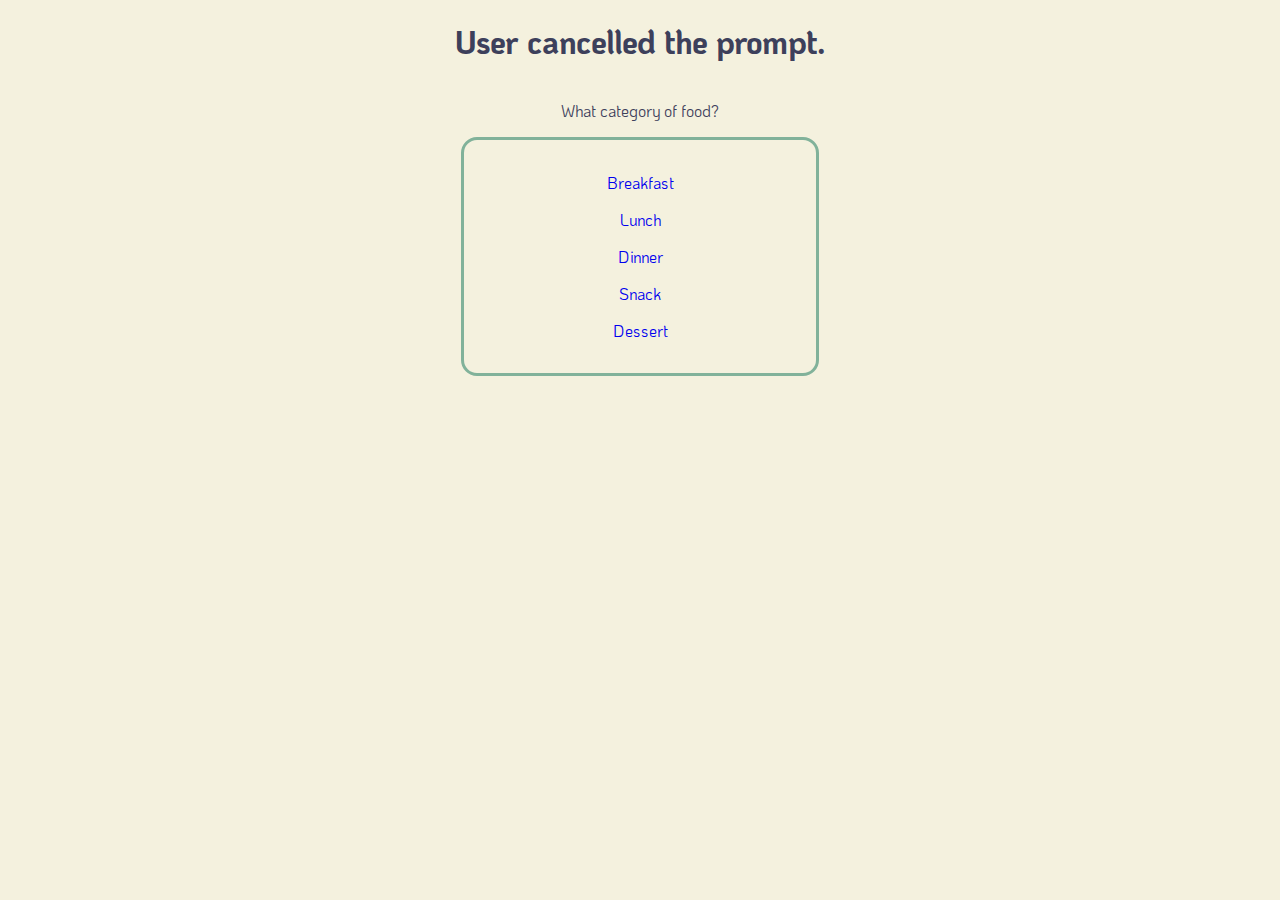
<file: index.html>
<!DOCTYPE html>
<html lang="en">
<head>
    <link rel="preconnect" href="https://fonts.gstatic.com">
    <link href="https://fonts.googleapis.com/css2?family=KoHo:wght@200;400&display=swap" rel="stylesheet">
    <link rel="stylesheet" href="styles.css">
    <meta charset="UTF-8">
    <meta http-equiv="X-UA-Compatible" content="IE=edge">
    <meta name="viewport" content="width=device-width, initial-scale=1.0">
    <title>Choose Your Food</title>
</head>
<body>
    <h1 id="salutation">What would you like to eat?</h1>
    <p class="category">What category of food?</p>
    <ul class="a">
        <li class="Breakfast"><a href="breakfast.html">Breakfast</a></li>
        <li class="Lunch"><a href="lunch.html">Lunch</a></li>
        <li class="Dinner"><a href="dinner.html">Dinner</a></li>
        <li class="Snack"><a href="snack.html">Snack</a></li>
        <li class="Dessert"><a href="dessert.html">Dessert</a></li>
    </ul>    
    <script src="script.js"></script>
</body>
</html>
</file>
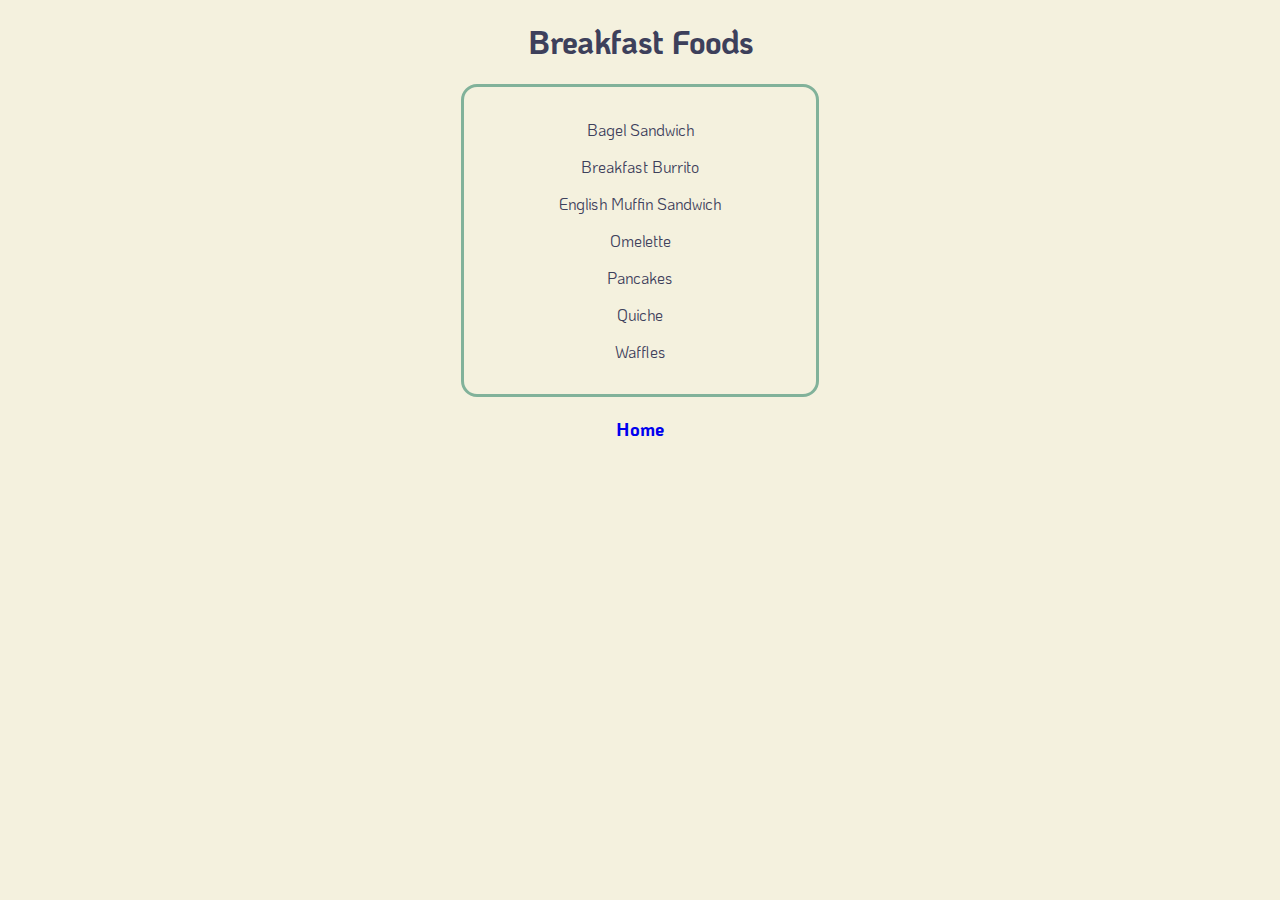
<file: breakfast.html>
<!DOCTYPE html>
<html lang="en">
<head>
    <link rel="preconnect" href="https://fonts.gstatic.com">
    <link href="https://fonts.googleapis.com/css2?family=KoHo:wght@200;400&display=swap" rel="stylesheet">
    <link rel="stylesheet" href="styles.css">
    <meta charset="UTF-8">
    <meta http-equiv="X-UA-Compatible" content="IE=edge">
    <meta name="viewport" content="width=device-width, initial-scale=1.0">
    <title>Breakfast</title>
</head>
<body>
    <h1>Breakfast Foods</h1>
        <ul class="a">
            <li>Bagel Sandwich</li>
            <li>Breakfast Burrito</li>
            <li>English Muffin Sandwich</li>
            <li>Omelette</li>
            <li>Pancakes</li>
            <li>Quiche</li>
            <li>Waffles</li>
        </ul>
        <h3><a href="index.html">Home</a></h3>
</body>
</html>
</file>
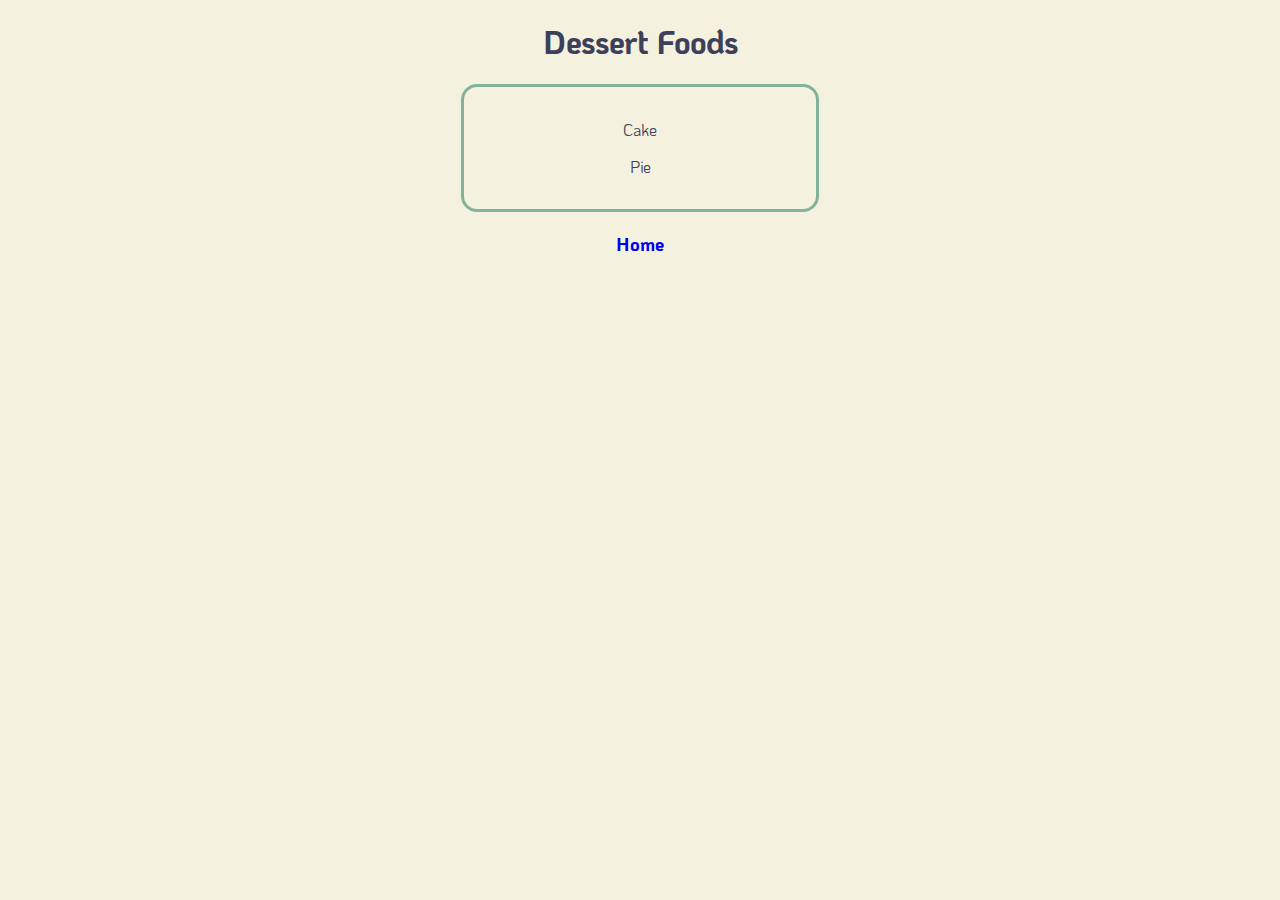
<file: dessert.html>
<!DOCTYPE html>
<html lang="en">
<head>
    <link rel="preconnect" href="https://fonts.gstatic.com">
    <link href="https://fonts.googleapis.com/css2?family=KoHo:wght@200;400&display=swap" rel="stylesheet">
    <link rel="stylesheet" href="styles.css">
    <meta charset="UTF-8">
    <meta http-equiv="X-UA-Compatible" content="IE=edge">
    <meta name="viewport" content="width=device-width, initial-scale=1.0">
    <title>Dessert</title>
</head>
<body>
    <h1>Dessert Foods</h1>
        <ul class="a">
            <li>Cake</li>
            <li></li>
            <li></li>
            <li></li>
            <li>Pie</li>
            <li></li>
            <li></li>
        </ul>
        <h3><a href="index.html">Home</a></h3>
</body>
</html>
</file>
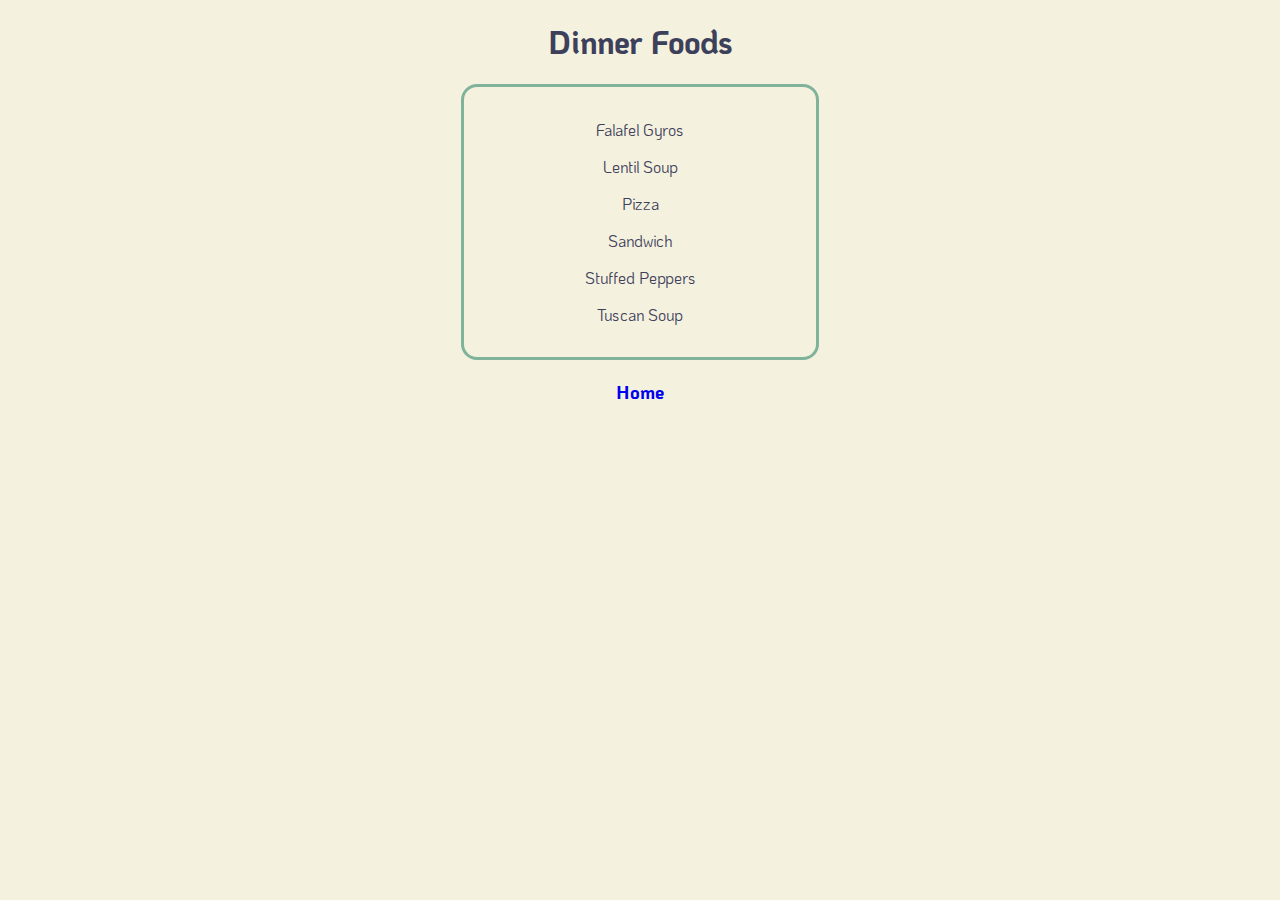
<file: dinner.html>
<!DOCTYPE html>
<html lang="en">
<head>
    <link rel="preconnect" href="https://fonts.gstatic.com">
    <link href="https://fonts.googleapis.com/css2?family=KoHo:wght@200;400&display=swap" rel="stylesheet">
    <link rel="stylesheet" href="styles.css">
    <meta charset="UTF-8">
    <meta http-equiv="X-UA-Compatible" content="IE=edge">
    <meta name="viewport" content="width=device-width, initial-scale=1.0">
    <title>Dinner</title>
</head>
<body>
    <h1>Dinner Foods</h1>
        <ul class="a">
            <li>Falafel Gyros</li>
            <li></li>
            <li>Lentil Soup</a></li>
            <li>Pizza</li>
            <li>Sandwich</li>
            <li>Stuffed Peppers</li>
            <li>Tuscan Soup</li>
        </ul>
        <h3><a href="index.html">Home</a></h3>
</body>
</html>
</file>
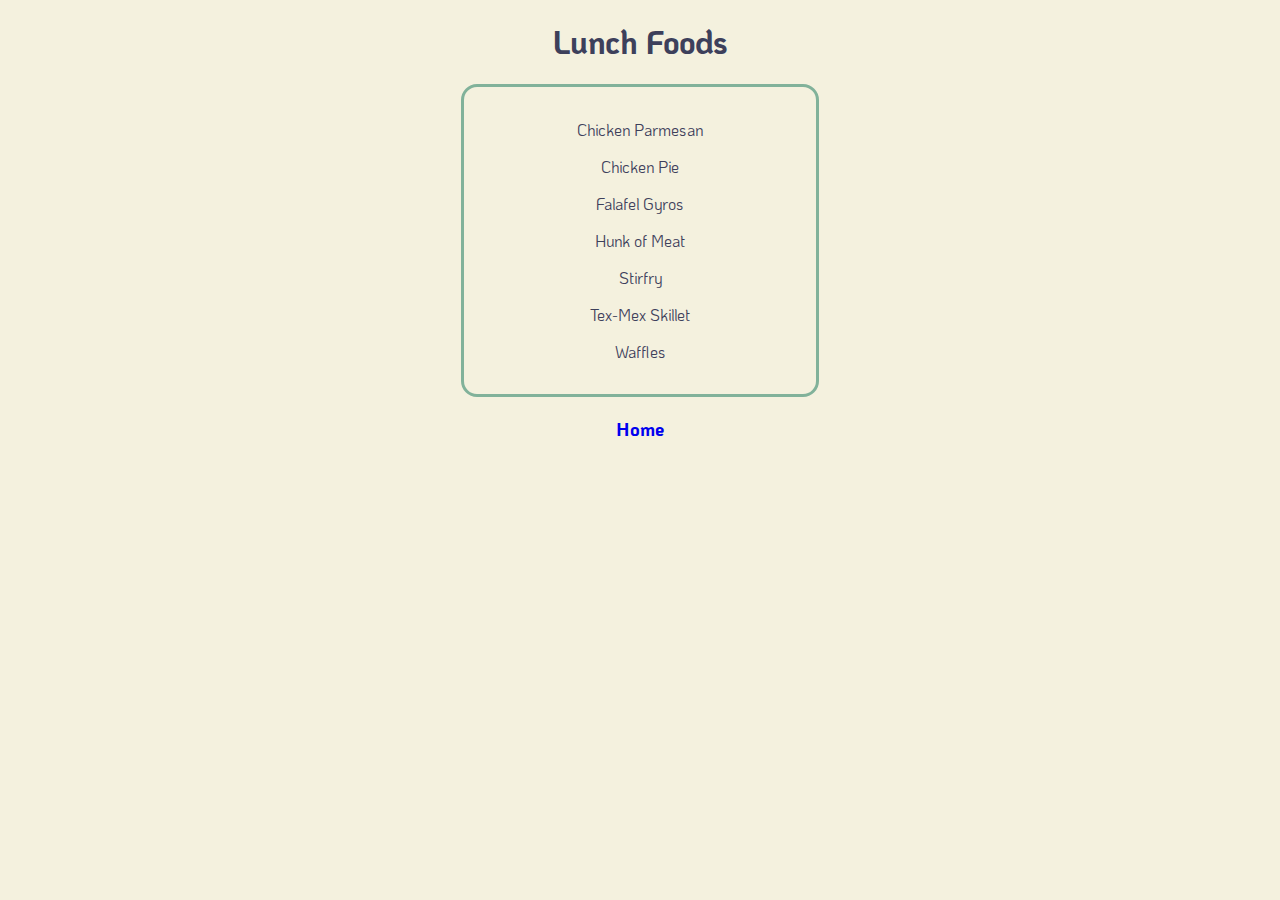
<file: lunch.html>
<!DOCTYPE html>
<html lang="en">
<head>
    <link rel="preconnect" href="https://fonts.gstatic.com">
    <link href="https://fonts.googleapis.com/css2?family=KoHo:wght@200;400&display=swap" rel="stylesheet">
    <link rel="stylesheet" href="styles.css">
    <meta charset="UTF-8">
    <meta http-equiv="X-UA-Compatible" content="IE=edge">
    <meta name="viewport" content="width=device-width, initial-scale=1.0">
    <title>Lunch</title>
</head>
<body>
    <h1>Lunch Foods</h1>
        <ul class="a">
            <li>Chicken Parmesan</li>
            <li>Chicken Pie</li>
            <li>Falafel Gyros</li>
            <li>Hunk of Meat</li>
            <li>Stirfry</li>
            <li>Tex-Mex Skillet</li>
            <li>Waffles</li>
        </ul>
        <h3><a href="index.html">Home</a></h3>
</body>
</html>
</file>
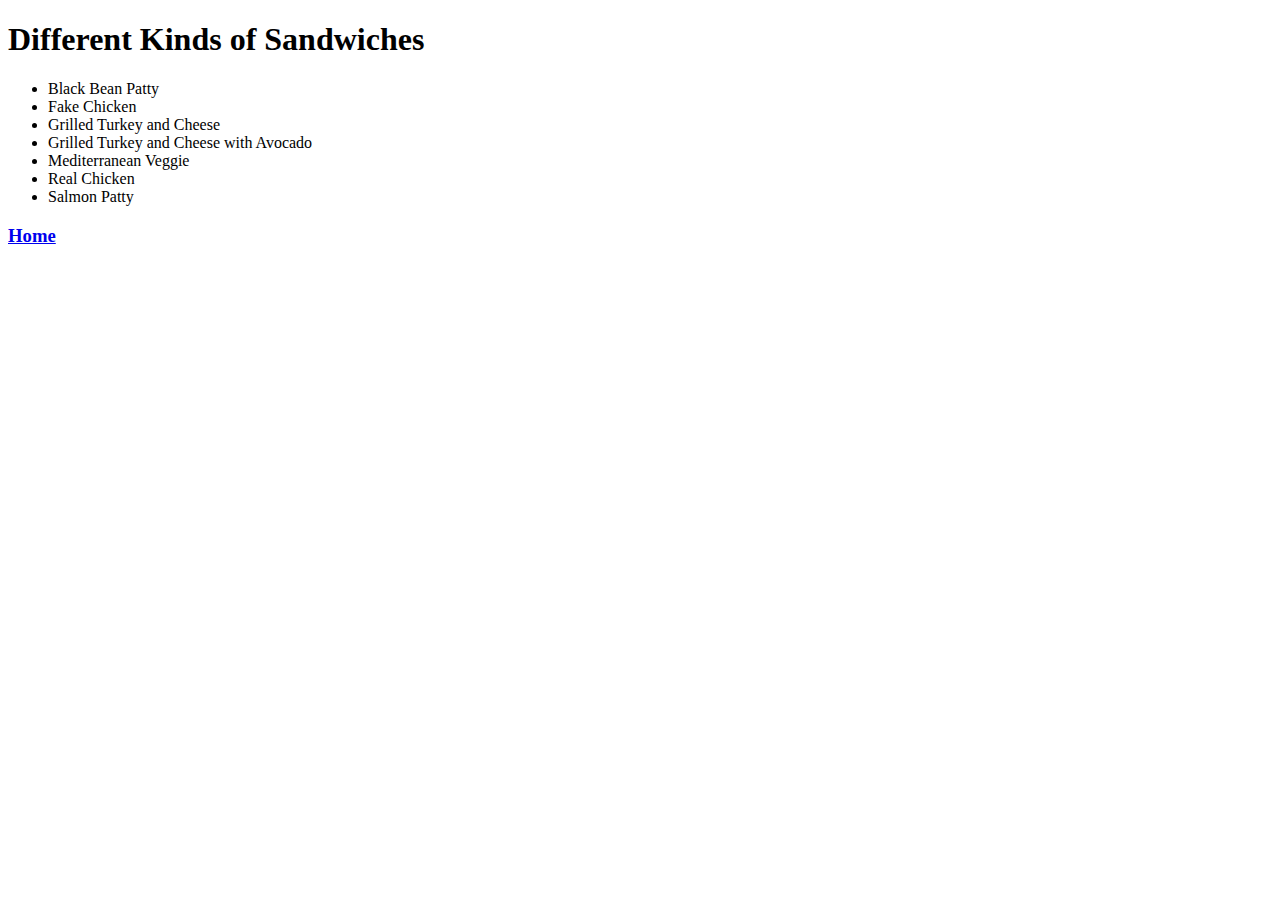
<file: sandwiches.html>
<!DOCTYPE html>
<html lang="en">
<head>
    <link rel="preconnect" href="https://fonts.gstatic.com">
    <link href="https://fonts.googleapis.com/css2?family=KoHo:wght@200;400&display=swap" rel="stylesheet">
    <meta charset="UTF-8">
    <meta http-equiv="X-UA-Compatible" content="IE=edge">
    <meta name="viewport" content="width=device-width, initial-scale=1.0">
    <title>Sandwiches</title>
</head>
<body>
    <h1>Different Kinds of Sandwiches</h1>
        <ul class="a">
            <li>Black Bean Patty</li>
            <li>Fake Chicken</li>
            <li>Grilled Turkey and Cheese</li>
            <li>Grilled Turkey and Cheese with Avocado</li>
            <li>Mediterranean Veggie</li>
            <li>Real Chicken</li>
            <li>Salmon Patty</li>
        </ul>
        <h3><a href="index.html">Home</a></h3>
</body>
</html>
</file>
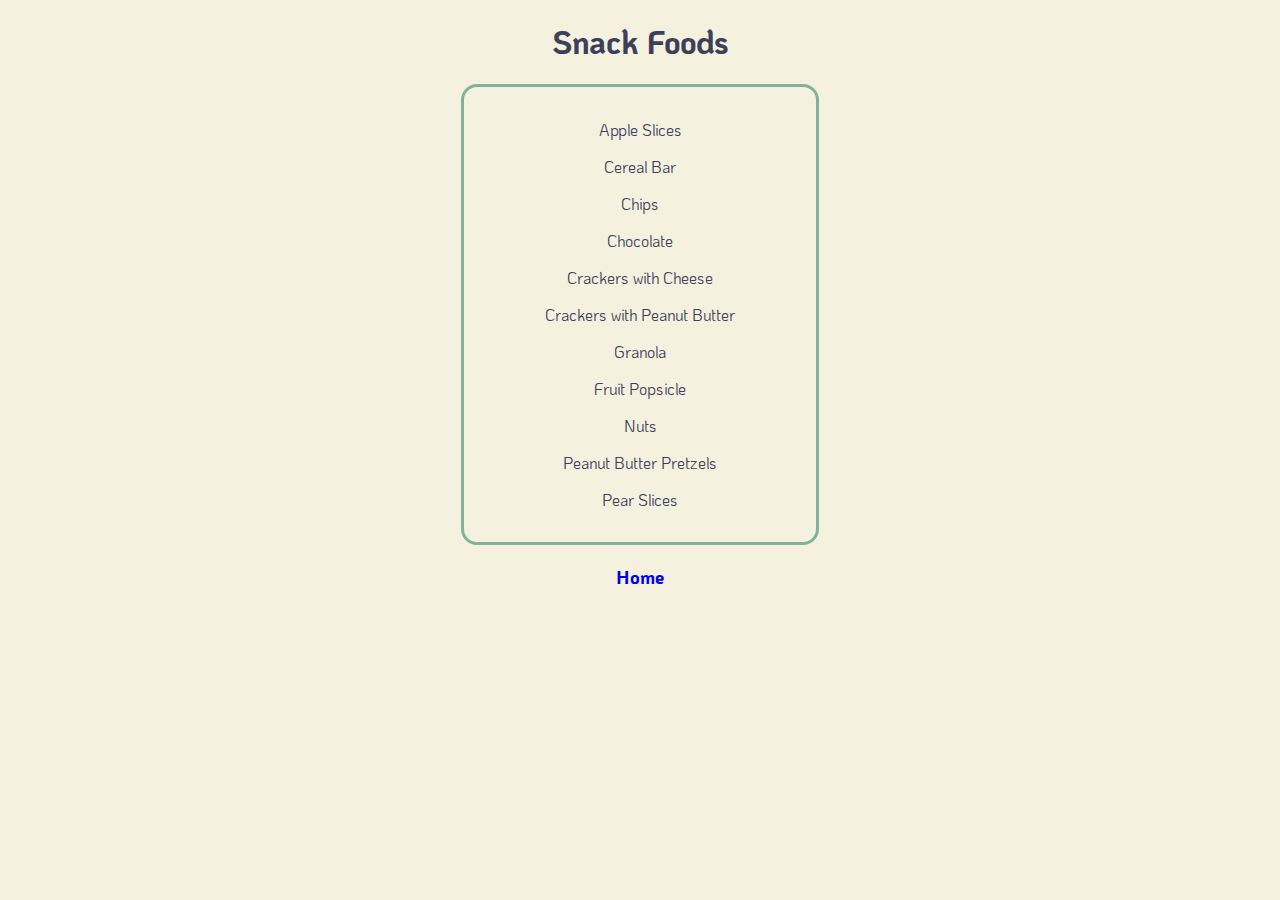
<file: snack.html>
<!DOCTYPE html>
<html lang="en">
<head>
    <link rel="preconnect" href="https://fonts.gstatic.com">
    <link href="https://fonts.googleapis.com/css2?family=KoHo:wght@200;400&display=swap" rel="stylesheet">
    <link rel="stylesheet" href="styles.css">
    <meta charset="UTF-8">
    <meta http-equiv="X-UA-Compatible" content="IE=edge">
    <meta name="viewport" content="width=device-width, initial-scale=1.0">
    <title>Snacks</title>
</head>
<body>
    <h1>Snack Foods</h1>
        <ul class="a">
            <li>Apple Slices</li>
            <li>Cereal Bar</li>
            <li>Chips</li>
            <li>Chocolate</li>
            <li>Crackers with Cheese</li>
            <li>Crackers with Peanut Butter</li>
            <li>Granola</li>
            <li>Fruit Popsicle</li>
            <li>Nuts</li>
            <li>Peanut Butter Pretzels</li>
            <li>Pear Slices</li>
            <li></li>
            <li></li>
        </ul>
        <h3><a href="index.html">Home</a></h3>
</body>
</html>
</file>
<file: styles.css>
body {
    color: #3D405B;
    background-color: #F4F1DE;
    font-family: 'KoHo', sans-serif;
    text-align: center;
    margin: auto;
    width: 50%;
}
p {
    color: #3D405B;
    text-align: center;
    padding: 1em;
    margin: auto;
    width: 50%;
}
ul.a {
    list-style-type: none;
    width:fit-content;
    margin: 1rem;
    padding: 1rem;
    border-style: solid;
    border-radius: 1rem;
    border-color: #81B29A;
    text-align: center;
    margin: auto;
    width: 50%;
}
li {
    margin: 1rem;
    padding: 0;
}
a:link {
    text-decoration: none;
}
a:visited {
    text-decoration: none;
    color: #E07A5F;
}
</file>
